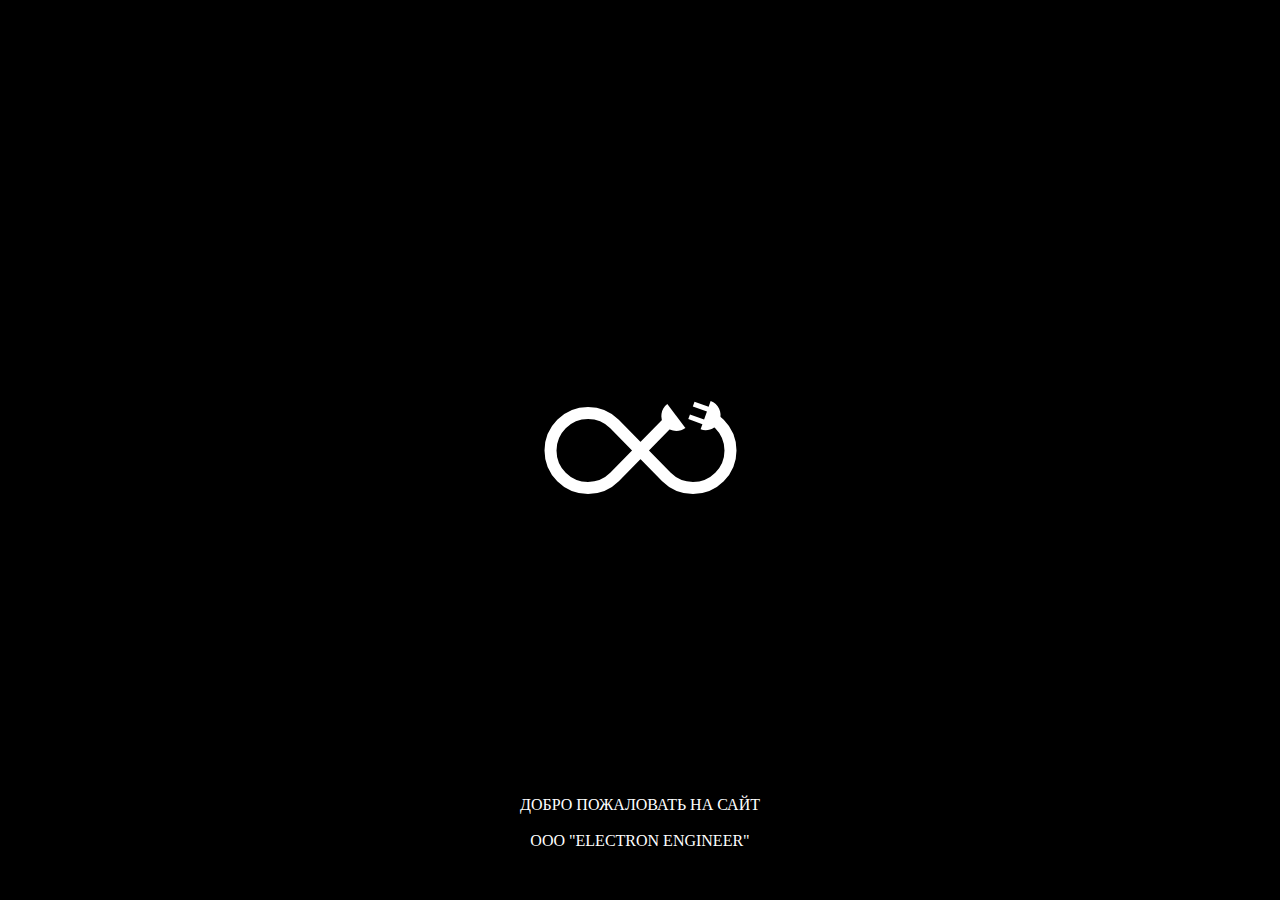
<file: forest/elen.uz/index.html>
<!DOCTYPE html>
<!--
To change this license header, choose License Headers in Project Properties.
To change this template file, choose Tools | Templates
and open the template in the editor.
-->
<html>

<head>
  <meta http-equiv="refresh" content="2; URL=index.php/home.html" />
  <title>Добро пожаловать!</title>
  <link rel="apple-touch-icon" sizes="57x57" href="https://elen.uz/apple-icon-57x57.png" />
  <link rel="apple-touch-icon" sizes="60x60" href="https://elen.uz/apple-icon-60x60.png" />
  <link rel="apple-touch-icon" sizes="72x72" href="https://elen.uz/apple-icon-72x72.png" />
  <link rel="apple-touch-icon" sizes="76x76" href="https://elen.uz/apple-icon-76x76.png" />
  <link rel="apple-touch-icon" sizes="114x114" href="https://elen.uz/apple-icon-114x114.png" />
  <link rel="apple-touch-icon" sizes="120x120" href="https://elen.uz/apple-icon-120x120.png" />
  <link rel="apple-touch-icon" sizes="144x144" href="https://elen.uz/apple-icon-144x144.png" />
  <link rel="apple-touch-icon" sizes="152x152" href="https://elen.uz/apple-icon-152x152.png" />
  <link rel="apple-touch-icon" sizes="180x180" href="https://elen.uz/apple-icon-180x180.png" />
  <link rel="icon" type="image/png" sizes="192x192" href="https://elen.uz/android-icon-192x192.png" />
  <link rel="icon" type="image/png" sizes="32x32" href="https://elen.uz/favicon-32x32.png" />
  <link rel="icon" type="image/png" sizes="96x96" href="https://elen.uz/favicon-96x96.png" />
  <link rel="icon" type="image/png" sizes="16x16" href="https://elen.uz/favicon-16x16.png" />
  <link rel="shortcut icon" href="assets/images/logopros.png" type="image/x-icon" />

  <meta charset="utf-8" />
  <meta name="viewport" content="width=device-width, initial-scale=1.0" />
  <svg version="1.1" id="preloader" x="0px" y="0px" width="240px" height="120px" viewBox="0 0 240 120">
    <style type="text/css">
      <![CDATA[
      #plug,
      #socket {
        fill: #FFFFFF
      }

      #loop-normal {
        fill: none;
        stroke: #FFFFFF;
        stroke-width: 12
      }

      #loop-offset {
        display: none
      }
      ]]>
      html,
      body
      {
      width:
      100%;
      height:
      100%;
      margin:
      0;
      padding:
      0;
      background:
      #000;
      }
      svg
      {
      position:
      absolute;
      width:
      240px;
      height:
      120px;
      top:
      0;
      right:
      0;
      bottom:
      0;
      left:
      0;
      margin:
      auto;
      }
      .credit
      {
      position:
      absolute;
      bottom:
      50px;
      width:
      100%;
      text-align:
      center;
      }
      .credit
      a
      {
      color:
      #fff;
      font:
      800
      75%
      "Open
      Sans",
      sans-serif;
      text-transform:
      uppercase;
      text-decoration:
      none;
      }
    </style>

    <path id="loop-normal" class="st1" d="M120.5,60.5L146.48,87.02c14.64,14.64,38.39,14.65,53.03,0s14.64-38.39,0-53.03s-38.39-14.65-53.03,0L120.5,60.5
L94.52,87.02c-14.64,14.64-38.39,14.64-53.03,0c-14.64-14.64-14.64-38.39,0-53.03c14.65-14.64,38.39-14.65,53.03,0z">
      <animate attributeName="stroke-dasharray" attributeType="XML" from="500, 50" to="450 50" begin="0s" dur="2s"
        repeatCount="indefinite" />
      <animate attributeName="stroke-dashoffset" attributeType="XML" from="-40" to="-540" begin="0s" dur="2s"
        repeatCount="indefinite" />
    </path>

    <path id="loop-offset" d="M146.48,87.02c14.64,14.64,38.39,14.65,53.03,0s14.64-38.39,0-53.03s-38.39-14.65-53.03,0L120.5,60.5
L94.52,87.02c-14.64,14.64-38.39,14.64-53.03,0c-14.64-14.64-14.64-38.39,0-53.03c14.65-14.64,38.39-14.65,53.03,0L120.5,60.5
L146.48,87.02z" />

    <path id="socket" d="M7.5,0c0,8.28-6.72,15-15,15l0-30C0.78-15,7.5-8.28,7.5,0z" />

    <path id="plug" d="M0,9l15,0l0-5H0v-8.5l15,0l0-5H0V-15c-8.29,0-15,6.71-15,15c0,8.28,6.71,15,15,15V9z" />

    <animateMotion xlink:href="#plug" dur="2s" rotate="auto" repeatCount="indefinite" calcMode="linear" keyTimes="0;1"
      keySplines="0.42, 0, 0.58, 1">
      <mpath xlink:href="#loop-normal" />
    </animateMotion>

    <animateMotion xlink:href="#socket" dur="2s" rotate="auto" repeatCount="indefinite" calcMode="linear" keyTimes="0;1"
      keySplines="0.42, 0, 0.58, 1">
      <mpath xlink:href="#loop-offset" />
    </animateMotion>
  </svg>
</head>

<body>
  <div class="credit">
    <a href="index.php/home.html" target="_blank">
      <font style="font-family: Georgia; font-weight: 200">Добро пожаловать на сайт</font><br /><br />
      <font style="font-family: Palatino; font-weight: 200; font-size: 16px"><b>ООО "Electron Engineer"</b></font>
    </a>
  </div>
</body>

</html>
</file>
